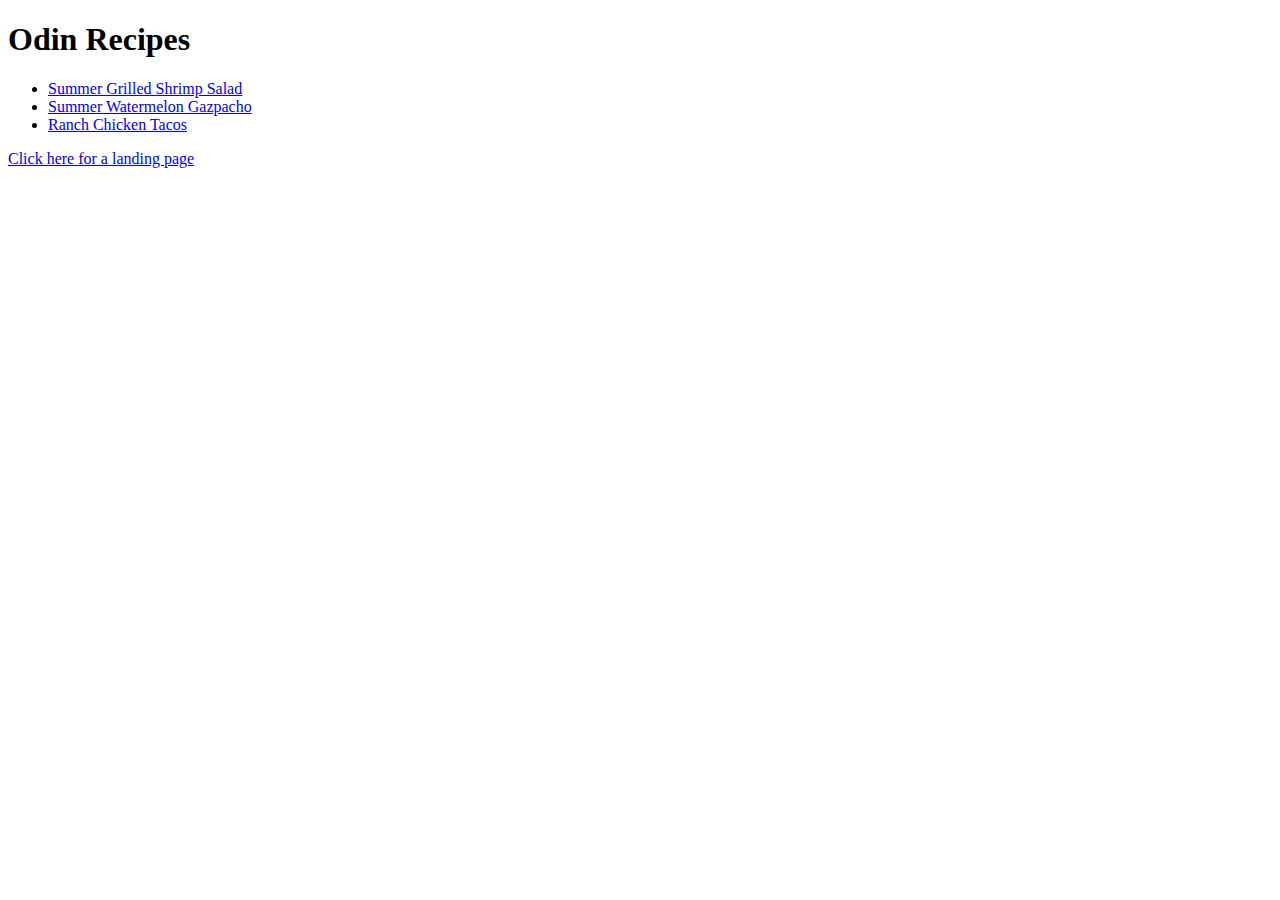
<file: landing.html>
<!DOCTYPE html>
<html lang="en">
<head>
  <meta charset="UTF-8">
  <meta http-equiv="X-UA-Compatible" content="IE=edge">
  <meta name="viewport" content="width=device-width, initial-scale=1.0">
  <title>Document</title>
</head>
<body>
  <h1>Odin Recipes</h1>

  <ul>
    <li>
      <a href="./recipes/salad.html">
        Summer Grilled Shrimp Salad
      </a>
    </li>
    
    <li>
      <a href="./recipes/gazpacho.html">
        Summer Watermelon Gazpacho
      </a>
    </li>
    
    <li>
      <a href="./recipes/tacos.html">
        Ranch Chicken Tacos
      </a>
    </li>
  </ul>

  <a href="index.html">Click here for a landing page</a>
  


</body>
</html>
</file>
